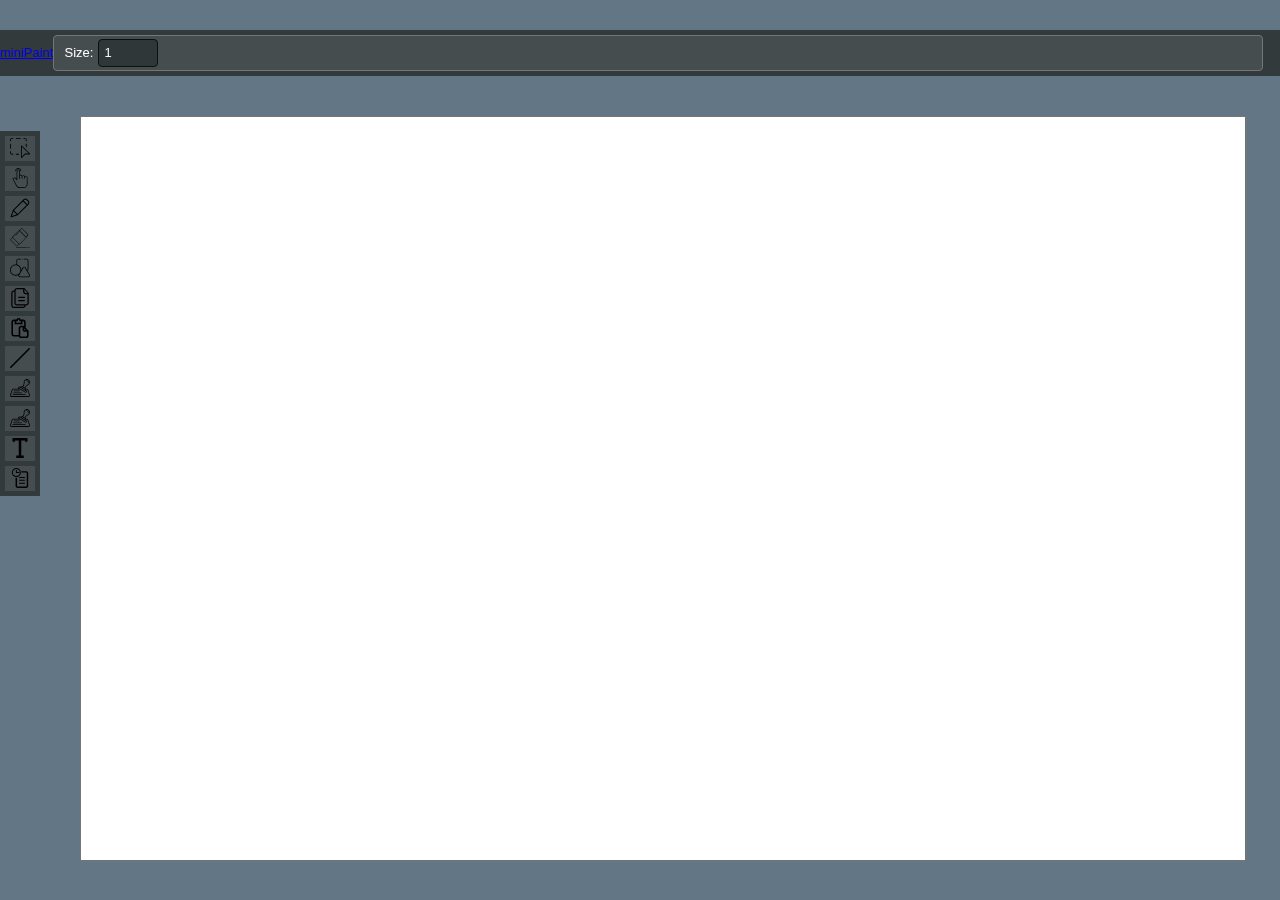
<file: index.html>
<!DOCTYPE html>
<html lang="ja-JP">
<head>
    <meta http-equiv="Content-Type" content="text/html; charset=utf-8">
    <meta http-equiv="x-ua-compatible" content="IE=edge">
    <title>Paint tools</title>
    <link rel="stylesheet" href="css/reset.css">
    <link rel="stylesheet" href="css/paint.css">
</head>
<body class="">
    <div class="wrapper">
        <nav class="main_menu" id="main_menu"></nav>
        <div class="submenu">
            <a class="logo" href="#">miniPaint</a>
            <div class="block attributes" id="action_attributes">
                <div class="item size"><label id="attribute_label_size">Size: </label>
                    <div class="ui_number_input" id="size">
                        <input type="number" class="form-control" value="1" aria-labelledby="attribute_label_size" min="1" max="999" step="1">
                    </div>
                </div>
            </div>
        </div>

        <div class="sidebar_left" id="tools_container">
            <span id="select" title="Select object tool" class="item trn select"></span>
            <span id="move" title="Move" class="item trn move"></span>
            <span id="pen" title="Pencil" class="item trn pencil"></span>
            <span id="eraser" title="Eraser" class="item trn eraser"></span>
            <span id="shape" title="Shape" class="item trn shape"></span>
            <span id="copy" title="Copy" class="item trn copy"></span>
            <span id="paste" title="Paste" class="item trn paste"></span>
            <span id="line" title="Line" class="item trn line"></span>
            <span id="btnClrArl" title="btnClrArl" class="item trn btnClrArl"></span>
            <span id="stamp" title="Stamp" class="item trn stamp"></span>
            <span id="text" title="Text" class="item trn text"></span>
            <span id="history" title="tools12" class="item trn history"></span>
        </div>

        <div class="middle_area" id="middle_area">
            <div class="main_wrapper" id="main_wrapper" style="cursor: default;">
                <div class="canvas_wrapper" id="canvas_wrapper">
                    <div id="mouse"></div>
                    <div class="transparent-grid white" id="canvas_minipaint_background"></div>
                    <canvas id="canvas_minipaint"></canvas>
                </div>
            </div>
        </div>
    </div>
<script src="js/main.js"></script>
</body>
</html>
</file>
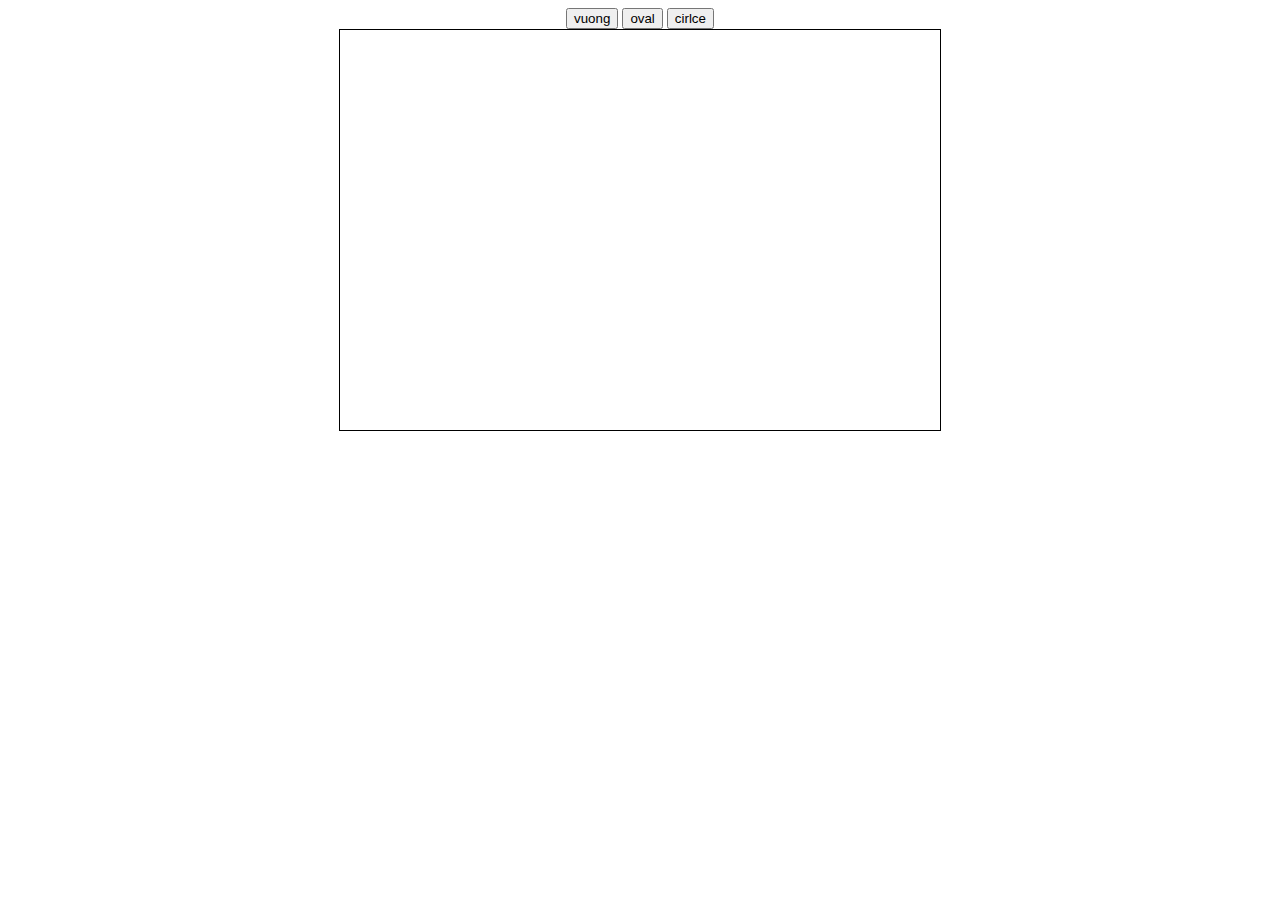
<file: shape.html>
<!DOCTYPE html>
<html lang="en">

<head>
    <meta charset="UTF-8">
    <meta name="viewport" content="width=device-width, initial-scale=1.0">
    <script src="https://code.jquery.com/jquery-3.6.0.min.js"
        integrity="sha256-/xUj+3OJU5yExlq6GSYGSHk7tPXikynS7ogEvDej/m4=" crossorigin="anonymous"></script>
    <title>
        Draw with the mouse in a HTML5 canvas
    </title>

    <style>
        * {
            overflow: hidden;
        }

        body {
            text-align: center;
        }

        h1 {
            color: green;
        }
    </style>
</head>

<body>
    <input type="button" value="vuong" onClick="setTypeClick('vuong')"/>
    <input type="button" value="oval" onClick="setTypeClick('oval')"/>
    <input type="button" value="cirlce" onClick="setTypeClick('cirlce')"/>

    <br>
    <canvas id="canvas" width="600" height="400" style="border: 1px solid;"></canvas>
    <script >
        var typeDraw = 'vuong'
        function setTypeClick(type) {
            typeDraw = type
        }

   var canvas = document.getElementById("canvas");
    var ctx = canvas.getContext("2d");
    var cw = canvas.width;
    var ch = canvas.height;

    // ctx.font = "30px Arial";
    // ctx.fillText("Hello World", 10, 50);



    function reOffset() {
        var BB = canvas.getBoundingClientRect();
        offsetX = BB.left;
        offsetY = BB.top;
    }
    var offsetX, offsetY;
    reOffset();
    window.onscroll = function (e) { reOffset(); }
    window.onresize = function (e) { reOffset(); }

    var isDown = false;
    var startX, startY;

    var rects = [];
    var newRect;

    $("#canvas").mousedown(function (e) { handleMouseDown(e); });
    $("#canvas").mousemove(function (e) { handleMouseMove(e); });
    $("#canvas").mouseup(function (e) { handleMouseUp(e); });
    $("#canvas").mouseout(function (e) { handleMouseOut(e); });


    function handleMouseDown(e) {
        // tell the browser we're handling this event
        e.preventDefault();
        e.stopPropagation();

        startX = parseInt(e.clientX - offsetX);
        startY = parseInt(e.clientY - offsetY);

        // Put your mousedown stuff here
        isDown = true;
    }

    function handleMouseUp(e) {
        // tell the browser we're handling this event
        e.preventDefault();
        e.stopPropagation();

        mouseX = parseInt(e.clientX - offsetX);
        mouseY = parseInt(e.clientY - offsetY);

        // Put your mouseup stuff here
        isDown = false;

        // if (!willOverlap(newRect)) {
        //     rects.push(newRect);
        // }
        rects.push(newRect);
        drawAll();
    }

    function drawAll() {
        ctx.clearRect(0, 0, canvas.width, canvas.height);
        // ctx.fillStyle = 'green';
        // ctx.fill();
        ctx.lineWidth = 1;
        // ctx.strokeStyle = 'green';

        for (var i = 0; i < rects.length; i++) {
            var r = rects[i];
            if(r.type == 'vuong'){
                // ctx.fillRect(r.left, r.top, r.right - r.left, r.bottom - r.top);
                // ctx.strokeStyle = "#0000ff";
                // ctx.lineWidth = 1;
                console.log('aaa');
                ctx.strokeRect(r.left, r.top, r.right - r.left, r.bottom - r.top);
            } else if(r.type=='oval') {
                drawEllipse(ctx, r.left, r.top, r.right - r.left, r.bottom - r.top);
            } else {
                drawCircle(ctx, r.left, r.top, r.right - r.left, r.bottom - r.top);
            }

        }
    }

    function handleMouseOut(e) {
        // tell the browser we're handling this event
        e.preventDefault();
        e.stopPropagation();

        mouseX = parseInt(e.clientX - offsetX);
        mouseY = parseInt(e.clientY - offsetY);

        // Put your mouseOut stuff here
        isDown = false;
    }

    function handleMouseMove(e) {
        if (!isDown) { return; }
        // tell the browser we're handling this event
        e.preventDefault();
        e.stopPropagation();

        mouseX = parseInt(e.clientX - offsetX);
        mouseY = parseInt(e.clientY - offsetY);

        newRect = {
            left: Math.min(startX, mouseX),
            right: Math.max(startX, mouseX),
            top: Math.min(startY, mouseY),
            bottom: Math.max(startY, mouseY),
            type: typeDraw,
        }

        newRect.x = e.pageX - newRect.left;
        newRect.y = e.pageY - newRect.top;
        // console.log(x, y, newRect)
        console.log(newRect)

        drawAll();
        ctx.strokeStyle = "lightgray";
        ctx.lineWidth = 3;
        if (newRect.type == 'vuong') {
            ctx.strokeRect(startX, startY, mouseX - startX, mouseY - startY);
        } else if (newRect.type == 'oval') {
            drawEllipse(ctx, startX, startY, mouseX - startX, mouseY - startY);
        } else {
            drawCircle(ctx, startX, startY, mouseX - startX, mouseY - startY);
        }
    }


    function willOverlap(newRect) {

        // shortcut to the new potential rect
        var r2 = newRect;

        // test if one rect is completely inside another rect
        var isInside = function (rect1, rect2) {
            return (rect2.left >= rect1.left &&
                rect2.right <= rect1.right &&
                rect2.top >= rect1.top &&
                rect2.bottom <= rect1.bottom);
        }

        // test if the new rect is overlapping any existing rect
        var isOverlapping = false;
        for (var i = 0; i < rects.length; i++) {
            var r1 = rects[i];
            //
            var isIntersecting = !(r2.left > r1.right ||
                r2.right < r1.left ||
                r2.top > r1.bottom ||
                r2.bottom < r1.top);
            //
            var isContained = isInside(r1, r2) || isInside(r2, r1);
            //
            if (isIntersecting || isContained) {
                isOverlapping = true;
            }
        }
        return (isOverlapping);
    }

    function drawEllipse(ctx, x, y, w, h) {
        var kappa = .5522848,
            ox = (w / 2) * kappa, // control point offset horizontal
            oy = (h / 2) * kappa, // control point offset vertical
            xe = x + w,           // x-end
            ye = y + h,           // y-end
            xm = x + w / 2,       // x-middle
            ym = y + h / 2;       // y-middle

        ctx.beginPath();
        ctx.moveTo(x, ym);
        ctx.bezierCurveTo(x, ym - oy, xm - ox, y, xm, y);
        ctx.bezierCurveTo(xm + ox, y, xe, ym - oy, xe, ym);
        ctx.bezierCurveTo(xe, ym + oy, xm + ox, ye, xm, ye);
        ctx.bezierCurveTo(xm - ox, ye, x, ym + oy, x, ym);
        //ctx.closePath(); // not used correctly, see comments (use to close off open path)
        ctx.stroke();
    }

    function drawCircle(ctx, x, y, rl, bt){
        ctx.beginPath();
        rl = Math.abs(rl)
        ctx.arc(x, y, rl, 0, 2 * Math.PI, false);
        ctx.fillStyle = 'red';
        ctx.fill();
        ctx.lineWidth = 1;
        ctx.strokeStyle = '#003300';
        ctx.stroke();
    }



    </script>
</body>

</html>
</file>
<file: css/paint.css>
.wrapper{
    display: grid;
    margin: 0;
    position: fixed; /* dont change it, vh does not work on mobiles with bottom footer */
    top: 30px;
    right: 0;
    left: 0;
    bottom: 5px;
    height: auto;
    overflow: hidden;
    grid-template-rows: auto 1fr;
    grid-template-columns: auto 1fr auto;
    grid-template-areas:
            "submenu submenu submenu"
            "sidebar_left main sidebar_right";
}

body {
    margin: 0; padding: 0;
    background-color: #637686;
    font-size: 1.3rem;
    font-family: Arial, Helvetica, sans-serif;
    color: #000000;
    line-height: 1.4;
    font-weight: normal;
    overflow: hidden;
}

/* ========== left sidebar ================================================== */

.sidebar_left{
    margin-top: 50px;
    grid-area: sidebar_left;
    display: flex;
    flex-direction: row;
    flex-wrap: wrap;
    background-color: #323a3c;
    padding: 0 5px 5px 0;
    margin-right: 5px;
    overflow: hidden;
    align-self: start;
    width: 40px;
    max-height: 100%;
}
.sidebar_left .item{
    position: relative;
    display:block;
    background-color: #464d4f;
    height: 25px;
    width: 30px;
    margin: 5px 0 0 5px;
    overflow: hidden;
    cursor: pointer;
}
.sidebar_left .item:after{
    position: absolute;
    content: '';
    left:0;
    top:0;
    bottom:0;
    right:0;
    background-position: center center;
    background-repeat: no-repeat;
    background-size: 20px 20px;
}
.sidebar_left .item:hover{
    background-color: #575f62;
}
.sidebar_left .item.active{
    background-color: #adecab;
    color: #215b2a;
}

.sidebar_left .select:after{ background-image: url('../image/selection.svg'); }
.sidebar_left .move:after{ background-image: url('../image/tap.svg'); }
.sidebar_left .pencil:after{ background-image: url('../image/pen.svg'); }
.sidebar_left .eraser:after{ background-image: url('../image/eraser.svg'); }
.sidebar_left .shape:after{ background-image: url('../image/shapes.svg'); }
.sidebar_left .copy:after{ background-image: url('../image/copy.svg'); }
.sidebar_left .paste:after{ background-image: url('../image/paste.svg'); }
.sidebar_left .line:after{ background-image: url('../image/diagonal-line.svg'); }
.sidebar_left .btnClrArl:after{ background-image: url('../image/stamp.svg'); }
.sidebar_left .stamp:after{ background-image: url('../image/stamp.svg'); }
.sidebar_left .text:after{ background-image: url('../image/text.svg'); }
.sidebar_left .history:after{ background-image: url('../image/history.svg'); }

.middle_area {
    position: relative;
    grid-area: main;
}

.main_wrapper {
    position: absolute;
    top: 0;
    right: 0;
    bottom: 0;
    left: 0;
    overflow: hidden;
    display: flex;
    justify-content: center;
    align-items: center;
}

.canvas_wrapper {
    position: relative;
    width: calc(100% - 70px);
    height: calc(100% - 70px);
}

.canvas_wrapper canvas {
    border: 1px solid #727677;
}

.canvas_wrapper canvas {
    position: absolute;
    box-sizing: content-box;
    font-kerning: normal !important;
}

#mouse{
    position:absolute;
    pointer-events:none;
    width:10px;
    height:10px;
    z-index:10;
}
#mouse.rect{
    border:1px solid rgba(0,0,0,0.5);
}
#mouse.circle{
    border:1px solid rgba(0,0,0,0.5);
    border-radius:50%;
}

.transparent-grid{
    width: 100%;
    height: 100%;
    position: absolute;
    pointer-events: none;
    background: url('[data-uri]') repeat top left;
    z-index: -1;
}

.transparent-grid.white{
    background:white;
}
.transparent-grid.green{
    background: #5be471;
}
.transparent-grid.grey{
    background: #dfdfdf;
}

.error{
    padding:20px;
    margin:10px;
    border:1px solid #ff0000;
    background-color:#ffffff;
    width:500px;
    font-weight:bold;
}

.submenu{
    grid-area: submenu;
    display: flex;
    flex-direction: row;
    align-items: center;
    background-color: rgba(255, 255, 255, 0.2);
    background-color: var(--section-background-color);
    overflow: hidden;
    margin-bottom: 5px;
}

.attributes{
    display: flex;
    flex-wrap: nowrap;
    background-color: var(--area-background-color);
    width: calc(100% - 70px);
    margin-top: 5px;
    margin-bottom: 5px !important;
    padding: 3px 10px 3px 10px;
    border: 0;
    overflow-x: auto;
    overflow-y: hidden;
    white-space: nowrap;
    min-height: 30px;
}
.attributes .item{
    display: inline-flex;
    align-items: center;
    margin-right: 20px;
}
.attributes .item > label {
    margin: 0 .5rem 0 0;
    color: #fff;
}
.attributes input[type="number"]{
    width: 60px;
    margin-right: 5px;
}
.attributes input[type="color"] {
    cursor: pointer;
    padding: 0;
    border: .2rem solid var(--scrollbar-thumb-color);
    width: 3rem;
}
.attributes .item > button:not(.ui_icon_button){
    display: inline-block;
    padding: 3px 10px;
}

.form-control {
    display: block;
    width: 100%;
    padding: .375rem .75rem;
    font-size: 1rem;
    line-height: 1.5;
    color: #495057;
    background-color: #fff;
    background-clip: padding-box;
    border: 1px solid #ced4da;
    border-radius: .25rem;
    transition: border-color .15s ease-in-out,box-shadow .15s ease-in-out;
}

.block{
    position: relative;
    background-color: rgba(255, 255, 255, 0.2);
    background-color: var(--block-background-color);
    border: 1px solid rgba(0, 0, 0, 0.5);
    border: 1px solid var(--border-color);
    margin-bottom: 10px;
    user-select: none;
    border-radius: 4px;
}
.sidebar_right .block{
    background-color: #68727b;
    background-color: var(--block-background-color);
    border-bottom: none;
    box-shadow: 0 -2px 0 0 var(--header-background-color) inset;
}
.block:last-child{
    margin-bottom: 0;
}
.block h2{
    position: relative;
    padding: 2px 5px 2px 6px;
    margin: 0;
    font-size: 110%;
    background-color: rgba(255, 255, 255, 0.3);
    background-color: var(--header-background-color);
    border-bottom: #555;
    border-radius: 4px 4px 0 0;
}
.block.toggled h2, .block h2.toggled:after{
    border: none;
}
.block h2.toggle:before{
    /* icon */
    position:absolute;
    content:'';
    width: 0;
    height: 0;
    right: 10px;
    top: 10px;
    border-style: solid;
    border-width: 0 4px 5px 4px;
    border-color: transparent transparent #80937d transparent;
}
.block h2.toggled:before{
    /* icon */
    border-width: 5px 4px 0 4px;
    border-color: var(--text-color-muted) transparent transparent transparent;
}
.block .content{
    padding: 7.5px 5px;
}
.block_section {
    margin: .75rem 0;
}
.block_section:first-child {
    margin-top: 0;
}
.block_section:last-child {
    margin-bottom: 0;
}

@media screen and (max-width:700px){
    body{
        padding-top:50px;
    }
    .wrapper{
        top: 50px;
    }
}
@media screen and (max-width:550px){
    .canvas_wrapper{
        margin-left: 0px;
    }
}
@media screen and (max-height: 740px){
    .sidebar_left{
        width: 75px;
    }
}
@media screen and (max-height:450px){
    .sidebar_left{
        width: 88px;
    }
}
</file>
